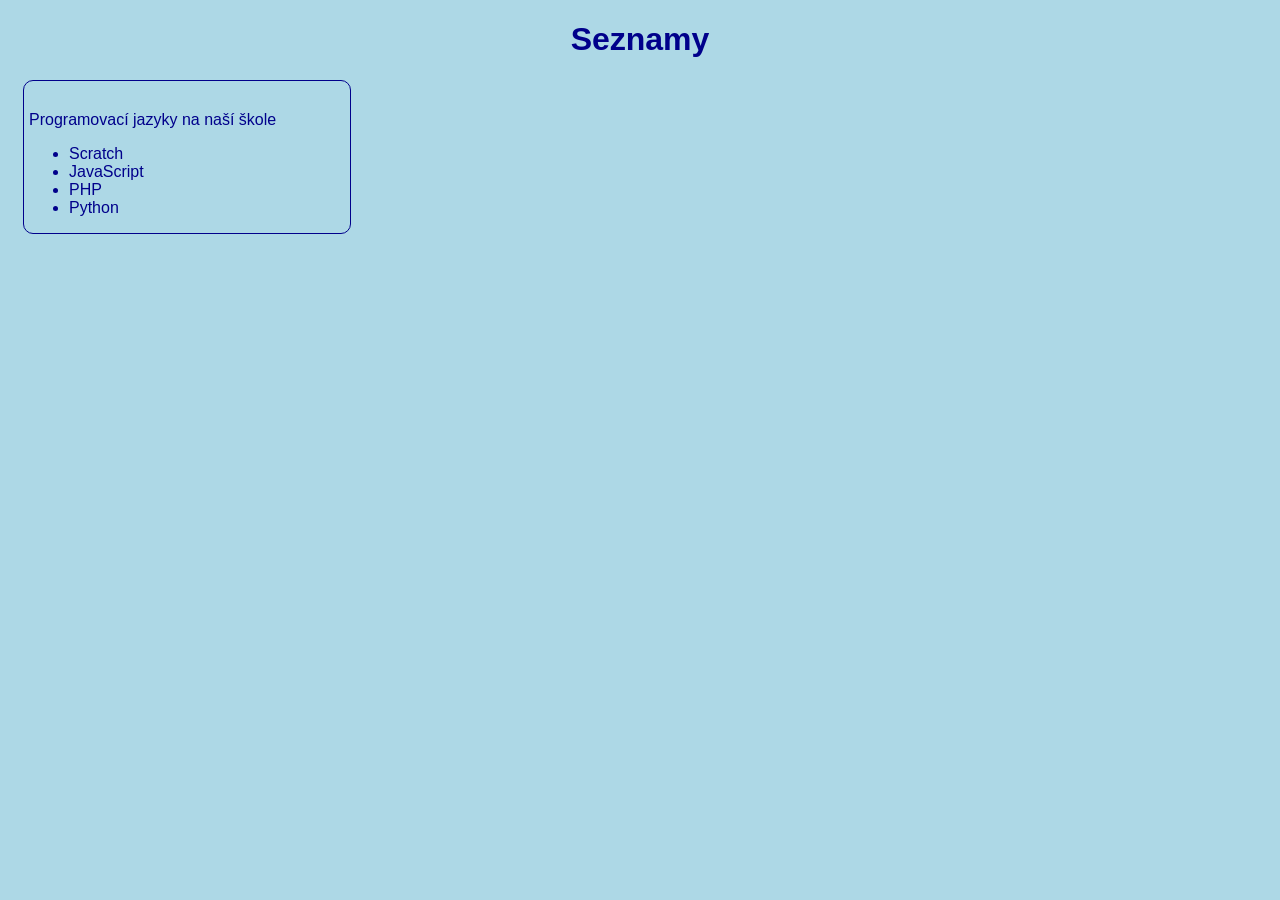
<file: seznam.html>
<!DOCTYPE html>
<html lang="cs">
<head>
    <meta charset="UTF-8">
    <meta name="viewport" content="width=device-width, initial-scale=1.0">
    <title>Seznam</title>
    <link rel="stylesheet" href="style.css">
</head>
<body>
    <h1>Seznamy</h1>
<main>
<article>
Programovací jazyky na naší škole
<ul>
    <li>Scratch</li>
    <li>JavaScript</li>
    <li>PHP</li>
    <li>Python</li>
</ul>
</article>

</main>
</body>
</html>
</file>
<file: style.css>
body{background-color: lightblue;
color: darkblue;
font-family: Arial, Helvetica, sans-serif;
font-size: 16px;}
h1{text-align: center;}
p{width: 600px;
margin-left: 300px;
line-height: 1.5;
text-align: justify;}

nav{width: 200px;
    padding-left:30px;
    line-height: 2;}

.vpravo{float: right;}
.vlevo{float: left;}

img{margin-right: 100px;}

a:link{color: blue(12, 22, 107) ;text-decoration: underline;}
a:visited{color: blue;}
a:active{color: black;}
a:hover{color: aqua;background-color: rgb(29, 19, 182);}

article{width: 25%;
float: left;
border: thin solid;
padding:30px 5px 0px 5px ;
border-radius: 10px;
margin: 0px 15px 30px 15px;}
</file>
